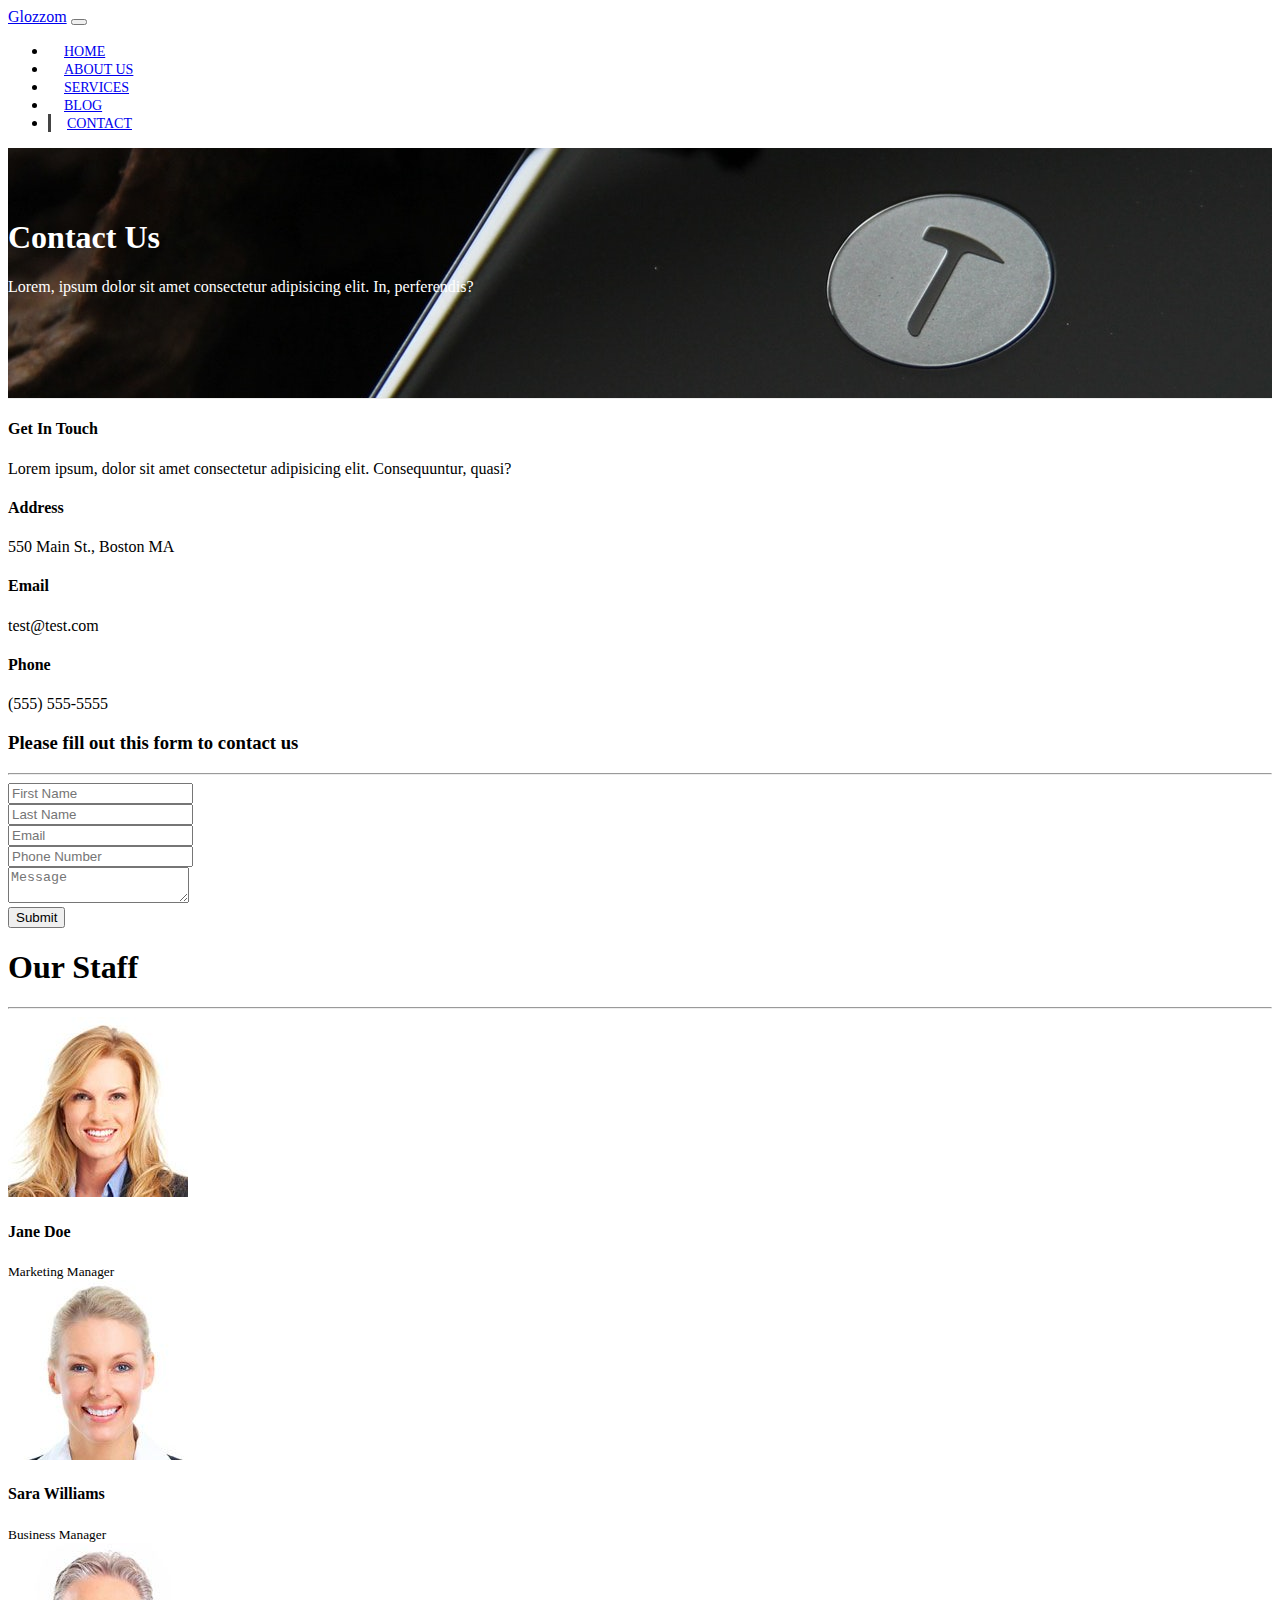
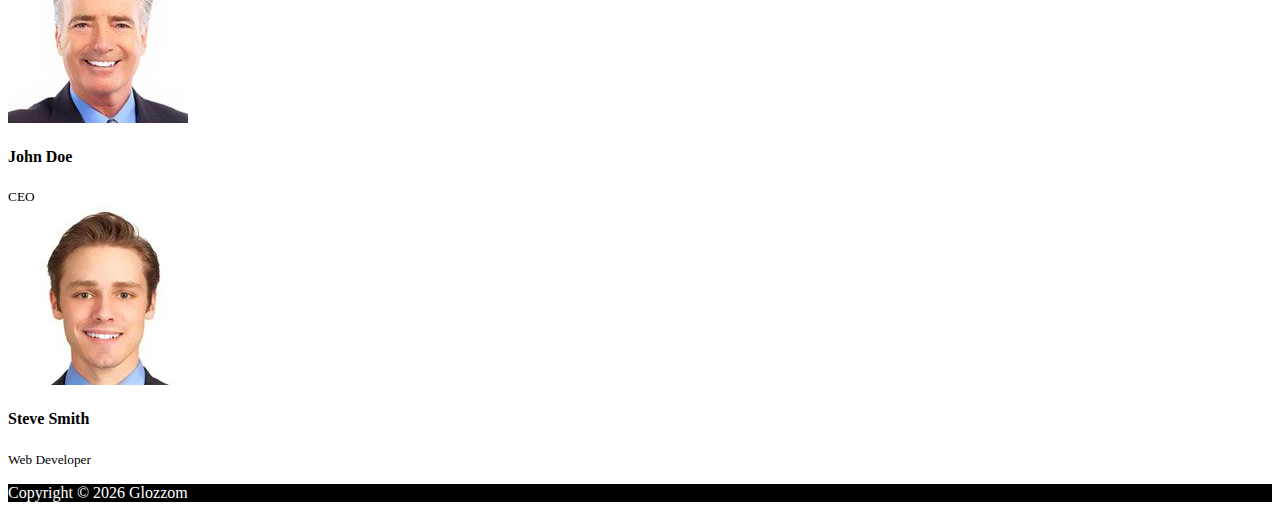
<file: contact.html>
<!DOCTYPE html>
<html lang="en">

<head>
    <meta charset="UTF-8">
    <meta name="viewport" content="width=device-width, initial-scale=1.0">
    <link rel="stylesheet" href="https://cdnjs.cloudflare.com/ajax/libs/font-awesome/5.15.1/css/all.min.css">
    <link rel="stylesheet" href="https://cdn.jsdelivr.net/npm/bootstrap@4.5.3/dist/css/bootstrap.min.css"
        integrity="sha384-TX8t27EcRE3e/ihU7zmQxVncDAy5uIKz4rEkgIXeMed4M0jlfIDPvg6uqKI2xXr2" crossorigin="anonymous">
    <link rel="stylesheet" href="css/style.css">
    <title>Bootstrap Theme</title>
</head>

<body>
    <nav class="navbar navbar-expand-sm navbar-dark bg-dark fixed-top">
        <div class="container">
            <a href="index.html" class="navbar-brand">Glozzom</a>
            <button class="navbar-toggler" data-toggle="collapse" data-target="#navbarCollapse">
                <span class="navbar-toggler-icon"></span>
            </button>
            <div class="collapse navbar-collapse" id="navbarCollapse">
                <ul class="navbar-nav ml-auto">
                    <li class="nav-item">
                        <a href="index.html" class="nav-link">Home</a>
                    </li>
                    <li class="nav-item">
                        <a href="about.html" class="nav-link">About Us</a>
                    </li>
                    <li class="nav-item">
                        <a href="services.html" class="nav-link">Services</a>
                    </li>
                    <li class="nav-item">
                        <a href="blog.html" class="nav-link">Blog</a>
                    </li>
                    <li class="nav-item active">
                        <a href="contact.html" class="nav-link">Contact</a>
                    </li>
                </ul>
            </div>
        </div>
    </nav>

    <!-- PAGE HEADER -->
    <header id="page-header">
        <div class="container">
            <div class="row">
                <div class="col-md-6 m-auto text-center">
                    <h1>Contact Us</h1>
                    <p>Lorem, ipsum dolor sit amet consectetur adipisicing elit. In, perferendis?</p>
                </div>
            </div>
        </div>
    </header>

    <!-- CONTACT SECTION -->
    <section id="contact" class="py-3">
        <div class="container">
            <div class="row">
                <div class="col-md-4">
                    <div class="card p-4">
                        <div class="card-body">
                            <h4>Get In Touch</h4>
                            <p>Lorem ipsum, dolor sit amet consectetur adipisicing elit. Consequuntur, quasi?</p>
                            <h4>Address</h4>
                            <p>550 Main St., Boston MA</p>
                            <h4>Email</h4>
                            <p>test@test.com</p>
                            <h4>Phone</h4>
                            <p>(555) 555-5555</p>
                        </div>
                    </div>
                </div>
                <div class="col-md-8">
                    <div class="card p-4">
                        <div class="card-body">
                            <h3 class="text-center">Please fill out this form to contact us</h3>
                            <hr>
                            <div class="row">
                                <div class="col-md-6">
                                    <div class="form-group">
                                        <input type="text" placeholder="First Name" class="form-control">
                                    </div>
                                </div>
                                <div class="col-md-6">
                                    <div class="form-group">
                                        <input type="text" placeholder="Last Name" class="form-control">
                                    </div>
                                </div>
                                <div class="col-md-6">
                                    <div class="form-group">
                                        <input type="email" placeholder="Email" class="form-control">
                                    </div>
                                </div>
                                <div class="col-md-6">
                                    <div class="form-group">
                                        <input type="text" placeholder="Phone Number" class="form-control">
                                    </div>
                                </div>
                            </div>
                            <div class="row">
                                <div class="col-md-12">
                                    <div class="form-group">
                                        <textarea class="form-control" placeholder="Message"></textarea>
                                    </div>
                                </div>

                                <div class="col-md-12">
                                    <div class="form-group">
                                        <input type="submit" value="Submit" class="btn btn-outline-danger btn-block">
                                    </div>
                                </div>
                            </div>
                        </div>
                    </div>
                </div>
            </div>
    </section>

    <!-- STAFF -->
    <section id="staff" class="py-5 text-center bg-dark text-white">
        <div class="container">
            <h1>Our Staff</h1>
            <hr>
            <div class="row">
                <div class="col-md-3">
                    <img src="img/person1.jpg" alt="Staff" class="img-fluid rounded-circle mb-2">
                    <h4>Jane Doe</h4>
                    <small>Marketing Manager</small>
                </div>
                <div class="col-md-3">
                    <img src="img/person2.jpg" alt="Staff" class="img-fluid rounded-circle mb-2">
                    <h4>Sara Williams</h4>
                    <small>Business Manager</small>
                </div>
                <div class="col-md-3">
                    <img src="img/person3.jpg" alt="Staff" class="img-fluid rounded-circle mb-2">
                    <h4>John Doe</h4>
                    <small>CEO</small>
                </div>
                <div class="col-md-3">
                    <img src="img/person4.jpg" alt="Staff" class="img-fluid rounded-circle mb-2">
                    <h4>Steve Smith</h4>
                    <small>Web Developer</small>
                </div>
            </div>
        </div>
    </section>

    <!-- FOOTER -->
    <footer id="main-footer" class="text-center p-4">
        <div class="container">
            <div class="row">
                <div class="col">
                    <p>Copyright &copy; <span id="year"></span> Glozzom</p>
                </div>
            </div>
        </div>
    </footer>

    <script src="https://code.jquery.com/jquery-3.5.1.min.js"
        integrity="sha256-9/aliU8dGd2tb6OSsuzixeV4y/faTqgFtohetphbbj0=" crossorigin="anonymous"></script>
    <script src="https://cdn.jsdelivr.net/npm/bootstrap@4.5.3/dist/js/bootstrap.bundle.min.js"
        integrity="sha384-ho+j7jyWK8fNQe+A12Hb8AhRq26LrZ/JpcUGGOn+Y7RsweNrtN/tE3MoK7ZeZDyx" crossorigin="anonymous">
    </script>

    <script>
        // Get the current year for the copyright
        $('#year').text(new Date().getFullYear());
    </script>
</body>

</html>
</file>
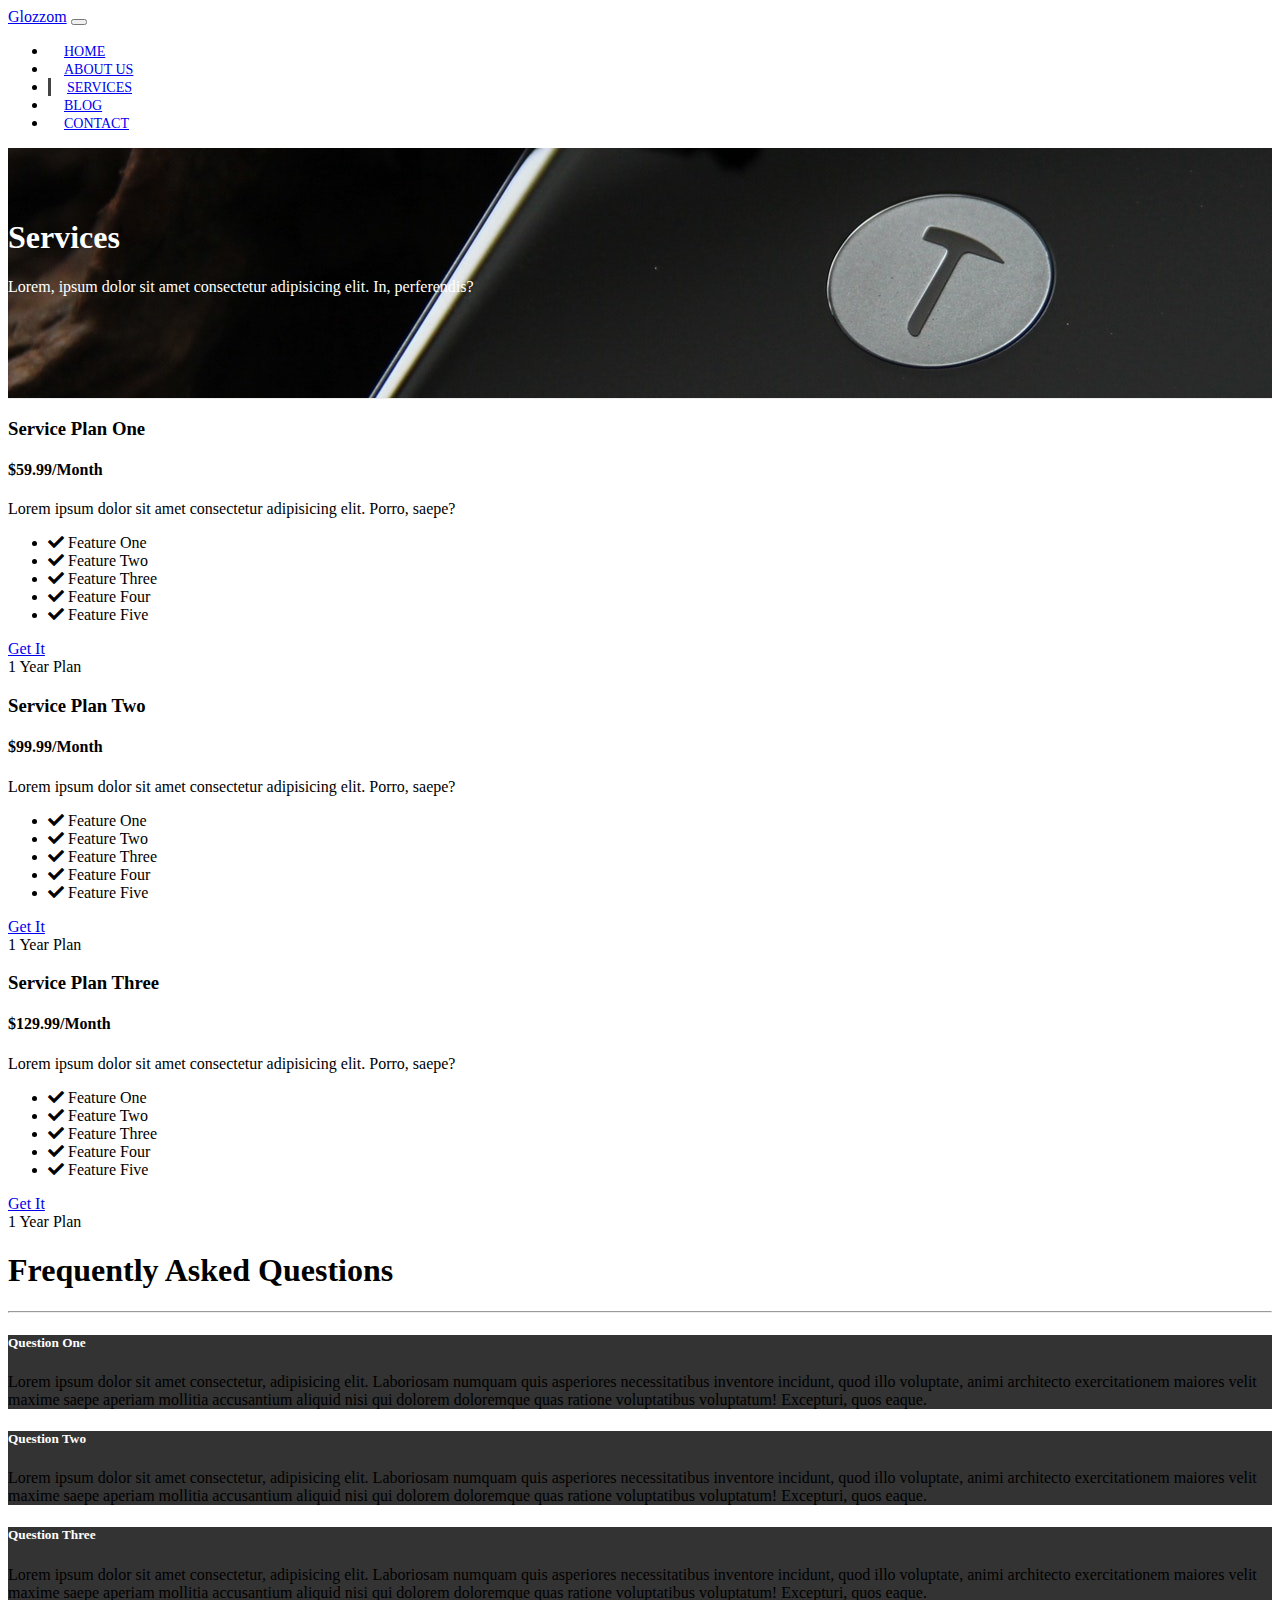
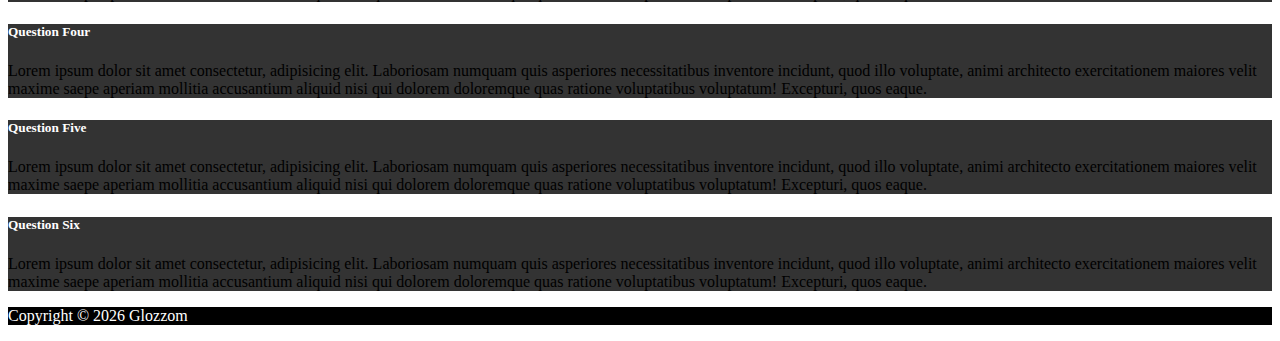
<file: services.html>
<!DOCTYPE html>
<html lang="en">

<head>
    <meta charset="UTF-8">
    <meta name="viewport" content="width=device-width, initial-scale=1.0">
    <link rel="stylesheet" href="https://cdnjs.cloudflare.com/ajax/libs/font-awesome/5.15.1/css/all.min.css">
    <link rel="stylesheet" href="https://cdn.jsdelivr.net/npm/bootstrap@4.5.3/dist/css/bootstrap.min.css"
        integrity="sha384-TX8t27EcRE3e/ihU7zmQxVncDAy5uIKz4rEkgIXeMed4M0jlfIDPvg6uqKI2xXr2" crossorigin="anonymous">
    <link rel="stylesheet" href="css/style.css">
    <title>Bootstrap Theme</title>
</head>

<body>
    <nav class="navbar navbar-expand-sm navbar-dark bg-dark fixed-top">
        <div class="container">
            <a href="index.html" class="navbar-brand">Glozzom</a>
            <button class="navbar-toggler" data-toggle="collapse" data-target="#navbarCollapse">
                <span class="navbar-toggler-icon"></span>
            </button>
            <div class="collapse navbar-collapse" id="navbarCollapse">
                <ul class="navbar-nav ml-auto">
                    <li class="nav-item">
                        <a href="index.html" class="nav-link">Home</a>
                    </li>
                    <li class="nav-item">
                        <a href="about.html" class="nav-link">About Us</a>
                    </li>
                    <li class="nav-item active">
                        <a href="services.html" class="nav-link">Services</a>
                    </li>
                    <li class="nav-item">
                        <a href="blog.html" class="nav-link">Blog</a>
                    </li>
                    <li class="nav-item">
                        <a href="contact.html" class="nav-link">Contact</a>
                    </li>
                </ul>
            </div>
        </div>
    </nav>

    <!-- PAGE HEADER -->
    <header id="page-header">
        <div class="container">
            <div class="row">
                <div class="col-md-6 m-auto text-center">
                    <h1>Services</h1>
                    <p>Lorem, ipsum dolor sit amet consectetur adipisicing elit. In, perferendis?</p>
                </div>
            </div>
        </div>
    </header>

    <!-- SERVICES SECTION -->
    <section id="services" class="py-5">
        <div class="container">
            <div class="row">
                <div class="col-md-4">
                    <div class="card text-center">
                        <div class="card-header bg-dark text-white">
                            <h3>Service Plan One</h3>
                        </div>
                        <div class="card-body">
                            <h4 class="card-title">$59.99/Month</h4>
                            <p class="card-text">Lorem ipsum dolor sit amet consectetur adipisicing elit. Porro, saepe?
                            </p>
                            <ul class="list-group">
                                <li class="list-group-item">
                                    <i class="fas fa-check"></i> Feature One
                                </li>
                                <li class="list-group-item">
                                    <i class="fas fa-check"></i> Feature Two
                                </li>
                                <li class="list-group-item">
                                    <i class="fas fa-check"></i> Feature Three
                                </li>
                                <li class="list-group-item">
                                    <i class="fas fa-check"></i> Feature Four
                                </li>
                                <li class="list-group-item">
                                    <i class="fas fa-check"></i> Feature Five
                                </li>
                            </ul>
                            <a href="#" class="btn btn-danger btn-block mt-2">Get It</a>
                        </div>
                        <div class="card-footer text-muted">
                            1 Year Plan
                        </div>
                    </div>
                </div>
                <div class="col-md-4">
                    <div class="card text-center">
                        <div class="card-header bg-dark text-white">
                            <h3>Service Plan Two</h3>
                        </div>
                        <div class="card-body">
                            <h4 class="card-title">$99.99/Month</h4>
                            <p class="card-text">Lorem ipsum dolor sit amet consectetur adipisicing elit. Porro, saepe?
                            </p>
                            <ul class="list-group">
                                <li class="list-group-item">
                                    <i class="fas fa-check"></i> Feature One
                                </li>
                                <li class="list-group-item">
                                    <i class="fas fa-check"></i> Feature Two
                                </li>
                                <li class="list-group-item">
                                    <i class="fas fa-check"></i> Feature Three
                                </li>
                                <li class="list-group-item">
                                    <i class="fas fa-check"></i> Feature Four
                                </li>
                                <li class="list-group-item">
                                    <i class="fas fa-check"></i> Feature Five
                                </li>
                            </ul>
                            <a href="#" class="btn btn-danger btn-block mt-2">Get It</a>
                        </div>
                        <div class="card-footer text-muted">
                            1 Year Plan
                        </div>
                    </div>
                </div>
                <div class="col-md-4">
                    <div class="card text-center">
                        <div class="card-header bg-dark text-white">
                            <h3>Service Plan Three</h3>
                        </div>
                        <div class="card-body">
                            <h4 class="card-title">$129.99/Month</h4>
                            <p class="card-text">Lorem ipsum dolor sit amet consectetur adipisicing elit. Porro, saepe?
                            </p>
                            <ul class="list-group">
                                <li class="list-group-item">
                                    <i class="fas fa-check"></i> Feature One
                                </li>
                                <li class="list-group-item">
                                    <i class="fas fa-check"></i> Feature Two
                                </li>
                                <li class="list-group-item">
                                    <i class="fas fa-check"></i> Feature Three
                                </li>
                                <li class="list-group-item">
                                    <i class="fas fa-check"></i> Feature Four
                                </li>
                                <li class="list-group-item">
                                    <i class="fas fa-check"></i> Feature Five
                                </li>
                            </ul>
                            <a href="#" class="btn btn-danger btn-block mt-2">Get It</a>
                        </div>
                        <div class="card-footer text-muted">
                            1 Year Plan
                        </div>
                    </div>
                </div>
            </div>
        </div>
    </section>

    <section id="faq" class="p-5 bg-dark text-white">
        <div class="container">
            <h1 class="text-center">Frequently Asked Questions</h1>
            <hr>
            <div class="row">
                <div class="col-md-6">
                    <div id="accordion">
                        <div class="card">
                            <div class="card-header">
                                <h5 class="mb-0">
                                    <a href="#collapseOne" data-toggle="collapse" data-parent="#accordion">
                                        Question One
                                    </a>
                                </h5>
                            </div>

                            <div id="collapseOne" class="collapse">
                                <div class="card-body">
                                    Lorem ipsum dolor sit amet consectetur, adipisicing elit. Laboriosam numquam quis
                                    asperiores necessitatibus inventore incidunt, quod illo voluptate, animi architecto
                                    exercitationem maiores velit maxime saepe aperiam mollitia accusantium aliquid nisi
                                    qui dolorem doloremque quas ratione voluptatibus voluptatum! Excepturi, quos eaque.
                                </div>
                            </div>
                        </div>
                        <div class="card">
                            <div class="card-header">
                                <h5 class="mb-0">
                                    <a href="#collapseTwo" data-toggle="collapse" data-parent="#accordion">
                                        Question Two
                                    </a>
                                </h5>
                            </div>

                            <div id="collapseTwo" class="collapse">
                                <div class="card-body">
                                    Lorem ipsum dolor sit amet consectetur, adipisicing elit. Laboriosam numquam quis
                                    asperiores necessitatibus inventore incidunt, quod illo voluptate, animi architecto
                                    exercitationem maiores velit maxime saepe aperiam mollitia accusantium aliquid nisi
                                    qui dolorem doloremque quas ratione voluptatibus voluptatum! Excepturi, quos eaque.
                                </div>
                            </div>
                        </div>
                        <div class="card">
                            <div class="card-header">
                                <h5 class="mb-0">
                                    <a href="#collapseThree" data-toggle="collapse" data-parent="#accordion">
                                        Question Three
                                    </a>
                                </h5>
                            </div>

                            <div id="collapseThree" class="collapse">
                                <div class="card-body">
                                    Lorem ipsum dolor sit amet consectetur, adipisicing elit. Laboriosam numquam quis
                                    asperiores necessitatibus inventore incidunt, quod illo voluptate, animi architecto
                                    exercitationem maiores velit maxime saepe aperiam mollitia accusantium aliquid nisi
                                    qui dolorem doloremque quas ratione voluptatibus voluptatum! Excepturi, quos eaque.
                                </div>
                            </div>
                        </div>
                    </div>
                </div>
                <div class="col-md-6">
                    <div id="accordion">
                        <div class="card">
                            <div class="card-header">
                                <h5 class="mb-0">
                                    <a href="#collapseFour" data-toggle="collapse" data-parent="#accordion">
                                        Question Four
                                    </a>
                                </h5>
                            </div>

                            <div id="collapseFour" class="collapse">
                                <div class="card-body">
                                    Lorem ipsum dolor sit amet consectetur, adipisicing elit. Laboriosam numquam quis
                                    asperiores necessitatibus inventore incidunt, quod illo voluptate, animi architecto
                                    exercitationem maiores velit maxime saepe aperiam mollitia accusantium aliquid nisi
                                    qui dolorem doloremque quas ratione voluptatibus voluptatum! Excepturi, quos eaque.
                                </div>
                            </div>
                        </div>
                        <div class="card">
                            <div class="card-header">
                                <h5 class="mb-0">
                                    <a href="#collapseFive" data-toggle="collapse" data-parent="#accordion">
                                        Question Five
                                    </a>
                                </h5>
                            </div>

                            <div id="collapseFive" class="collapse">
                                <div class="card-body">
                                    Lorem ipsum dolor sit amet consectetur, adipisicing elit. Laboriosam numquam quis
                                    asperiores necessitatibus inventore incidunt, quod illo voluptate, animi architecto
                                    exercitationem maiores velit maxime saepe aperiam mollitia accusantium aliquid nisi
                                    qui dolorem doloremque quas ratione voluptatibus voluptatum! Excepturi, quos eaque.
                                </div>
                            </div>
                        </div>
                        <div class="card">
                            <div class="card-header">
                                <h5 class="mb-0">
                                    <a href="#collapseSix" data-toggle="collapse" data-parent="#accordion">
                                        Question Six
                                    </a>
                                </h5>
                            </div>

                            <div id="collapseSix" class="collapse">
                                <div class="card-body">
                                    Lorem ipsum dolor sit amet consectetur, adipisicing elit. Laboriosam numquam quis
                                    asperiores necessitatibus inventore incidunt, quod illo voluptate, animi architecto
                                    exercitationem maiores velit maxime saepe aperiam mollitia accusantium aliquid nisi
                                    qui dolorem doloremque quas ratione voluptatibus voluptatum! Excepturi, quos eaque.
                                </div>
                            </div>
                        </div>
                    </div>
                </div>
            </div>
        </div>
    </section>

    <!-- FOOTER -->
    <footer id="main-footer" class="text-center p-4">
        <div class="container">
            <div class="row">
                <div class="col">
                    <p>Copyright &copy; <span id="year"></span> Glozzom</p>
                </div>
            </div>
        </div>
    </footer>

    <script src="https://code.jquery.com/jquery-3.5.1.min.js"
        integrity="sha256-9/aliU8dGd2tb6OSsuzixeV4y/faTqgFtohetphbbj0=" crossorigin="anonymous"></script>
    <script src="https://cdn.jsdelivr.net/npm/bootstrap@4.5.3/dist/js/bootstrap.bundle.min.js"
        integrity="sha384-ho+j7jyWK8fNQe+A12Hb8AhRq26LrZ/JpcUGGOn+Y7RsweNrtN/tE3MoK7ZeZDyx" crossorigin="anonymous">
    </script>

    <script>
        // Get the current year for the copyright
        $('#year').text(new Date().getFullYear());
    </script>
</body>

</html>
</file>
<file: css/style.css>
body {
    overflow-x: hidden;
}

.navbar .nav-link {
    font-size: 14px;
    text-transform: uppercase;
    padding-left: 1rem !important;
    padding-right: 1rem !important;
}

.navbar .nav-item.active {
    border-left: #444 3px solid;
}

.carousel-item {
    height: 450px;
}

.carousel-image-1 {
    background: url('../img/image1.jpg');
    background-size: cover;
}

.carousel-image-2 {
    background: url('../img/image2.jpg');
    background-size: cover;
}

.carousel-image-3 {
    background: url('../img/image3.jpg');
    background-size: cover;
}

#home-heading {
    position: relative;
    min-height: 200px;
    background: url('../img/lights.jpg');
    background-attachment: fixed;
    background-repeat: no-repeat;
    text-align: center;
    color: white;
}

.dark-overlay {
    position: absolute;
    top: 0;
    left: 0;
    width: 100%;
    height: 100%;
    background-color: rgba(0, 0, 0, .7);
}

#video-play {
    position: relative;
    min-height: 200px;
    background: url('../img/media.jpg');
    background-attachment: fixed;
    background-repeat: no-repeat;
    background-position: 0 -300px;
    text-align: center;
    color: #fff;
}

#video-play a {
    color: #fff;
}

#page-header {
    height: 200px;
    background: url('../img/image1.jpg');
    background-position: 0 -360px;
    background-attachment: fixed;
    color: #fff;
    border-bottom: 1px #eee solid;
    padding-top: 50px;
}

.about-img {
    margin-top: -50px;
}

#faq .card {
    border: #444;
    background: #333;
}

#faq a {
    color: #fff;
    text-decoration: none;
}

#main-footer {
    background: #000;
    color: #fff;
}
</file>
